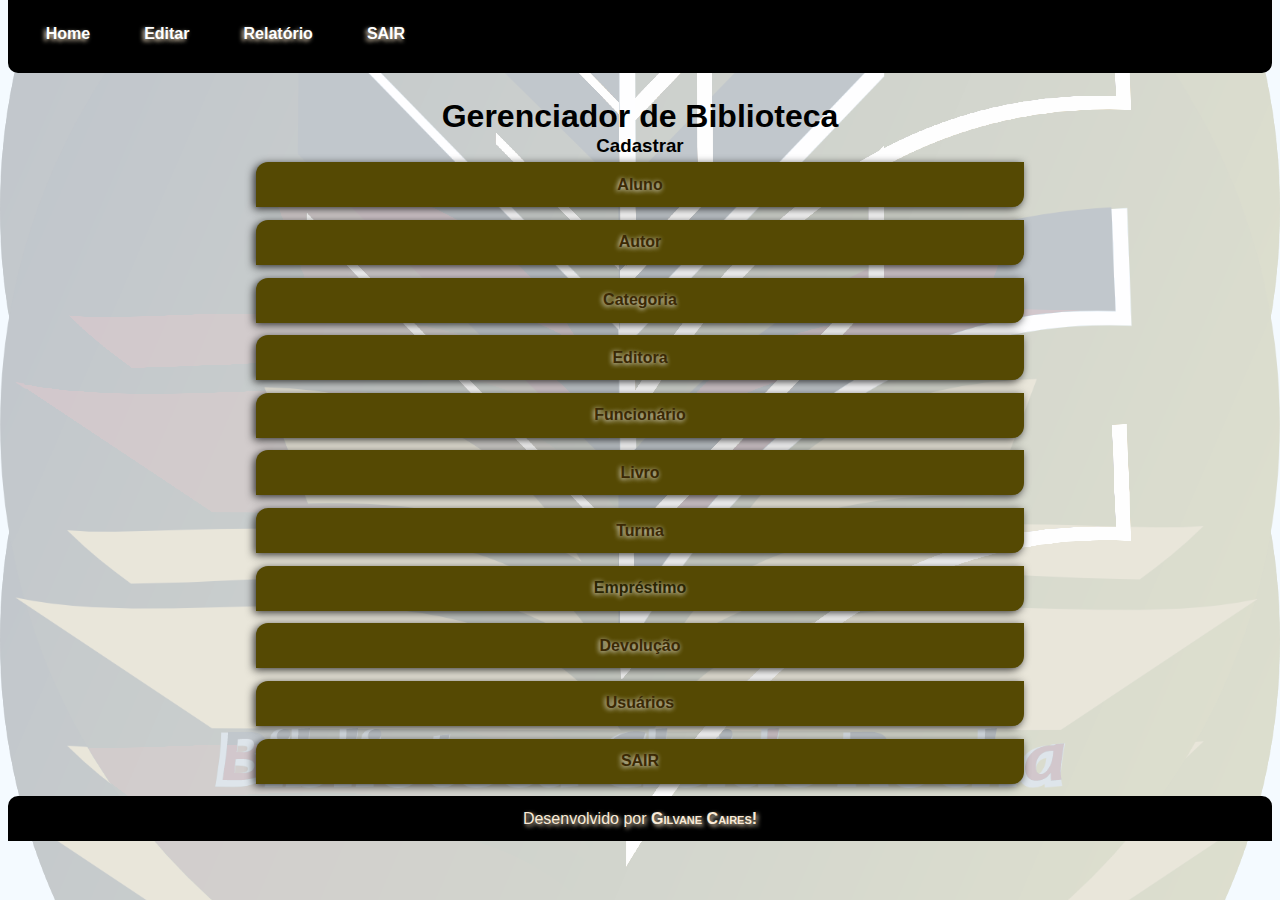
<file: index.html>
<!DOCTYPE html>
<html lang="pt-br">
<head>
    <meta charset="UTF-8">
    <meta name="viewport" content="width=device-width, initial-scale=1.0">
    <title>Biblioteca Cleide Rocha</title>
    <link rel="shortcut icon" href="imagens/favicon.ico">
    <style>
body{
    margin-top: 0%;
    background-image: url("imagens/logo-biblioteca1.png"),
    url("imagens/logo-biblioteca2.png"), url("imagens/logo-biblioteca3.png"), url("imagens/logo-biblioteca4.png"), url("imagens/logo-biblioteca5.png");
    background-position: top left, top right, bottom left, bottom right, center center;
    background-repeat: no-repeat, no-repeat, no-repeat, no-repeat, no-repeat;
    background-blend-mode: lighten;
    background-size: cover;
    background-color: rgba(240, 248, 255, 0.75);
    height: auto;
}

body nav a {
    text-decoration: none;
    color: white;
    margin: 2%;
    font-weight: bolder;
    font-family: 'Gill Sans', 'Gill Sans MT', Calibri, 'Trebuchet MS', sans-serif;
    text-shadow: -2px 2px 4px blanchedalmond;
 }
nav {
    height: 2.5vh;
    margin-top: 0%;
    padding-top: 2%;
    padding-bottom: 2%;
    padding-left: 1%;
    background-color: black;
    border-radius: 0px 0px 10px 10px;
}
body h1 {
    display: grid;
    font-family: 'Gill Sans', 'Gill Sans MT', Calibri, 'Trebuchet MS', sans-serif;
    margin: auto;
    text-align: center;
    margin: 2% 0% 0% 0%;
}
body h3 {
    font-family: 'Gill Sans', 'Gill Sans MT', Calibri, 'Trebuchet MS', sans-serif;
    text-align: center;
    margin: 0%;
}
.button {
  background-color: #554903; 
  border: none;
  color: rgb(59, 41, 4);
  padding: 20px;
  text-align: center;
  text-decoration: none;
  display: block;
  font-size: 16px;
  cursor: pointer;
  margin: auto;
  text-shadow: -1px 1px 5px whitesmoke;
  font-weight: bolder;
  box-shadow: -2px 2px 8px rgba(0, 0, 0, 0.767);
  }
section#botoes{
       
   height: auto;
    
    background-blend-mode: lighten; 
    background-repeat: no-repeat;      
    background-attachment: fixed;
    background-size: 45%;
    background-position: bottom left; 
} 
section#botoes a {
    text-decoration: none;
    color: #2b2502;
}
.button1 {
    border-radius: 12px 0px 12px 0px;
    margin-top: 5px;
    margin-bottom: 1%;
    width: 60vw;
    height: 5vh;
    text-align: center;
    display: flex;
    justify-content: center;
    align-items: center;
    text-decoration: none;
   
}
.button2 {
    border-radius: 12px 0px 12px 0px;
    margin-top: 5px;
    margin-bottom: 1%;
    width: 60vw;
    height: 5vh;
    display: flex;
    justify-content: center;
    align-items: center;
}
.button3 {
    border-radius: 12px 0px 12px 0px;
    margin-top: 5px;
    margin-bottom: 1%;
    width: 60vw;
    height: 5vh;
    display: flex;
    justify-content: center;
    align-items: center;
}
.button4 {
    border-radius: 12px 0px 12px 0px;
    margin-top: 5px;
    margin-bottom: 1%;
    width: 60vw;
    height: 5vh;
    display: flex;
    justify-content: center;
    align-items: center;
}
.button5 {
    border-radius: 12px 0px 12px 0px;
    margin-top: 5px;
    margin-bottom: 1%;
    width: 60vw;
    height: 5vh;
    display: flex;
    justify-content: center;
    align-items: center;
}
.button6 {
    border-radius: 12px 0px 12px 0px;
    margin-top: 5px;
    margin-bottom: 1%;
    width: 60vw;
    height: 5vh;
    display: flex;
    justify-content: center;
    align-items: center;
}
.button7 {
    border-radius: 12px 0px 12px 0px;
    margin-top: 5px;
    margin-bottom: 1%;
    width: 60vw;
    height: 5vh;
    display: flex;
    justify-content: center;
    align-items: center;
}
.button8 {
    border-radius: 12px 0px 12px 0px;
    margin-top: 5px;
    margin-bottom: 1%;
    width: 60vw;
    height: 5vh;
    display: flex;
    justify-content: center;
    align-items: center;
}
.button9 {
    border-radius: 12px 0px 12px 0px;
    margin-top: 5px;
    margin-bottom: 1%;
    width: 60vw;
    height: 5vh;
    display: flex;
    justify-content: center;
    align-items: center;
}
.button10 {
    border-radius: 12px 0px 12px 0px;
    margin-top: 5px;
    margin-bottom: 1%;
    width: 60vw;
    height: 5vh;
    display: flex;
    justify-content: center;
    align-items: center;
}
footer{
   
  
   background-color: black;
    color: antiquewhite;
    text-align: center;
    height: 5vh;
    display: grid;
    align-content: center;
    margin: 0%;
    font-family: 'Gill Sans', 'Gill Sans MT', Calibri, 'Trebuchet MS', sans-serif;
    text-shadow: 2px 2px 4px blanchedalmond;
    border-radius: 10px 10px 0px 0px;
}
footer strong {
    font-variant: small-caps;
    
}
    </style>
</head>
<body>
    <nav>
        <a href="index.html">Home</a>
        <a href="index.html">Editar</a>
        <a href="#">Relatório</a>
        <a href="#">SAIR</a>
    </nav>
<h1>Gerenciador de Biblioteca</h1>
<h3>Cadastrar</h3>

<section id="botoes">
    
    <button class="button button1"  type="button" onclick="location.href='aluno.html'"value=click here>Aluno</button> 
    
    <button class="button button2" type="button" onclick="location.href='autor.html'"value=click here>Autor
    </button>
    
    <button class="button button3" type="button" onclick="location.href='categoria.html'"value=click here>Categoria
    </button>
    
    <button class="button button4" type="button" onclick="location.href='editora.html'"value=click here>Editora
    </button>

    <button class="button button5" type="button" onclick="location.href='funcionarios.html'"value=click here>Funcionário
    </button>

    <button class="button button6" type="button" onclick="location.href='livro.html'"value=click here>Livro
    </button>
    
    <button class="button button7"
    type="button" onclick="location.href='turma.html'"value=click here>Turma
    </button>
    
    <button class="button button8">
    <a href='emprestimo.html' target="_self">Empréstimo</a>
    </button>
    
    <button class="button button9"
    type="button" onclick="location.href='devolucao.html'"value=click here>Devolução
    </button>
    
    <button class="button button10" type="button" onclick="location.href='usuarios.html'"value=click here>Usuários
    </button>

    <button class="button button10" type="button" onclick="location.href='#'"value=click here>SAIR
    </button>
</section>
<footer>
    <p>Desenvolvido por <strong>Gilvane Caires!</strong></p>
</footer>
</body>
</html>
</file>
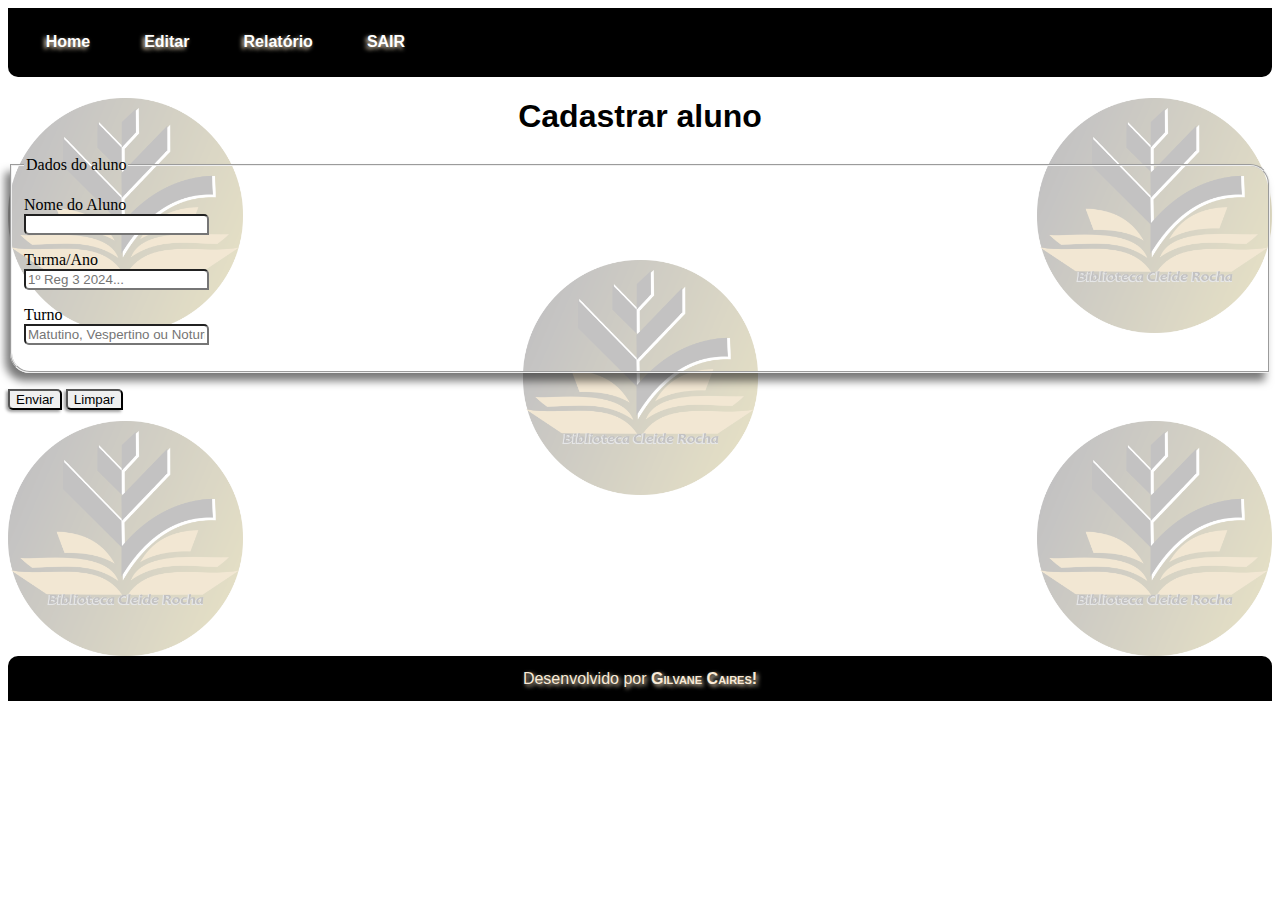
<file: aluno.html>
<!DOCTYPE html>
<html lang="pt-br">
<head>
    <meta charset="UTF-8">
    <meta name="viewport" content="width=device-width, initial-scale=1.0">
    <link rel="shortcut icon" href="imagens/favicon.ico">
    <link rel="stylesheet" href="estilos/paginas.css">
        <title>Aluno</title>

</head>
<body>
    <nav>
        <a href="index.html">Home</a>
        <a href="index.html">Editar</a>
        <a href="#">Relatório</a>
        <a href="#">SAIR</a>
    </nav>
    <section id="espaco">
    <h1>Cadastrar aluno</h1>
   
    <form style="height: 500px;" action="#" method="post" autocomplete="on">
        <fieldset>
            <legend>Dados do aluno</legend>
            <p>
                <label for="inome">Nome do Aluno</label>
                <input type="text" name="nome" id="inome" minlength="5" maxlength="40" required>
            </p>
            <p> <label for="iturma">Turma/Ano</label>
                <input type="email" name="text" id="iturma" required placeholder="1º Reg 3 2024..." required> </p> 
            <p>
                <label for="iturno">Turno</label>
                <input type="text" name="turno" id="iturno" required placeholder="Matutino, Vespertino ou Noturno" >
        </fieldset> 
        <p><input style="border-radius: 0px 5px; box-shadow: -2px 2px 3px rgba(0, 0, 0, 0.366);" id="val" type="submit" value="Enviar">
        <input style="border-radius: 0px 5px; box-shadow: -2px 2px 3px rgba(0, 0, 0, 0.366);" id="val" type="reset" value="Limpar"></p>
    </form>
    </section>
    <footer>
        <p>Desenvolvido por <strong>Gilvane Caires!</strong></p>
    </footer>
</body>

</html>
</file>
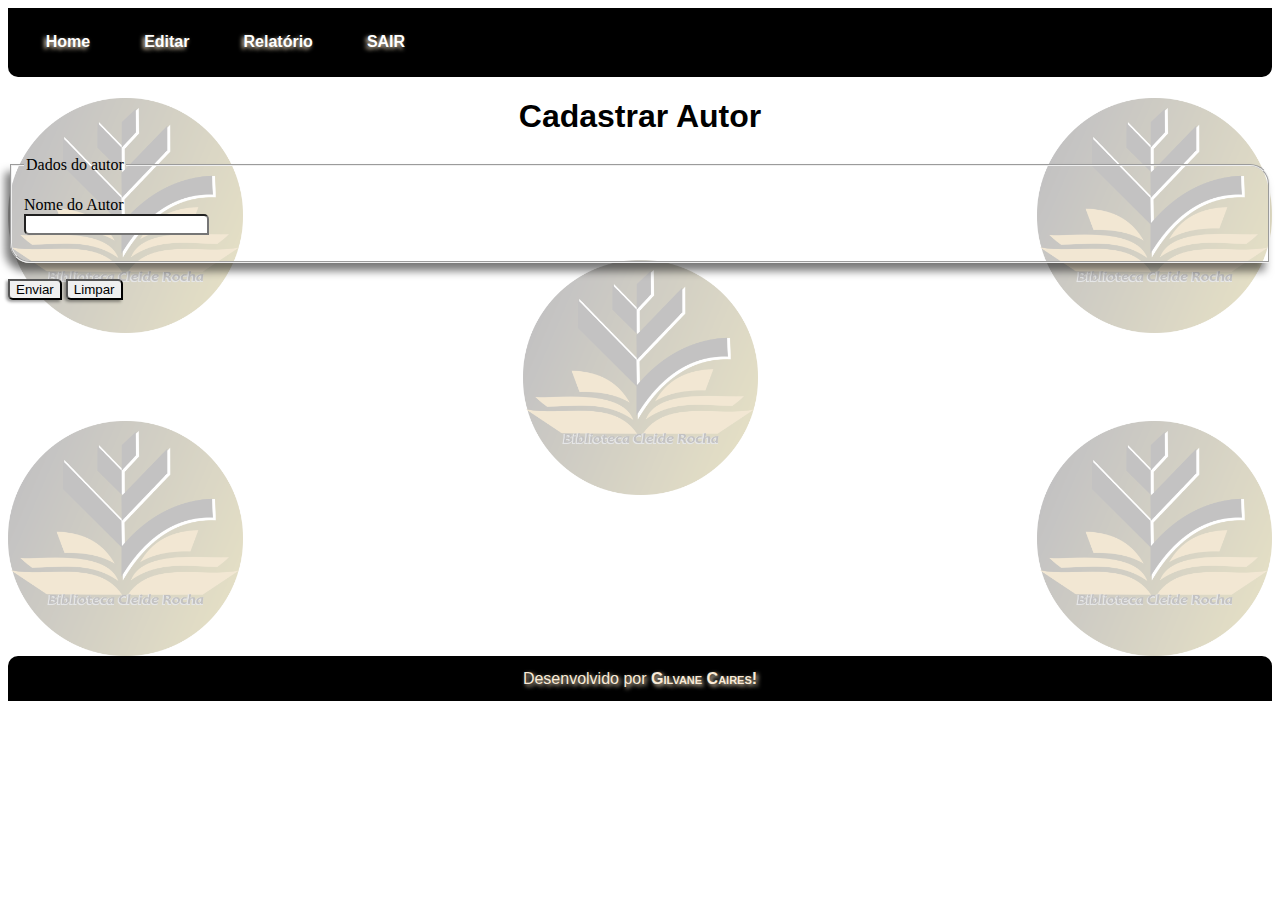
<file: autor.html>
<!DOCTYPE html>
<html lang="pt-br">
<head>
    <meta charset="UTF-8">
    <meta name="viewport" content="width=device-width, initial-scale=1.0">
    <link rel="stylesheet" href="estilos/paginas.css">
    <title>Cadastrar Autor</title>
</head>
<body>
    <nav>
        <a href="index.html">Home</a>
        <a href="index.html">Editar</a>
        <a href="#">Relatório</a>
        <a href="#">SAIR</a>
    </nav>
       <section id="espaco"> 
        <h1>Cadastrar Autor</h1>
    <form action="#" method="post" autocomplete="on">
        <fieldset>
            <legend>Dados do autor</legend>
            <p>
                <label for="inome">Nome do Autor</label>
                <input type="text" name="nome" id="inome" minlength="5" maxlength="40" required>
            </p>
            
        </fieldset> 
        <p><input style="border-radius: 0px 5px; box-shadow: -2px 2px 3px rgba(0, 0, 0, 0.366);" id="val" type="submit" value="Enviar">
            <input style="border-radius: 0px 5px; box-shadow: -2px 2px 3px rgba(0, 0, 0, 0.366);" id="val" type="reset" value="Limpar"></p>
    </form>
    </section>
    <footer>
        <p>Desenvolvido por <strong>Gilvane Caires!</strong></p>
    </footer>
</body>
</html>
</file>
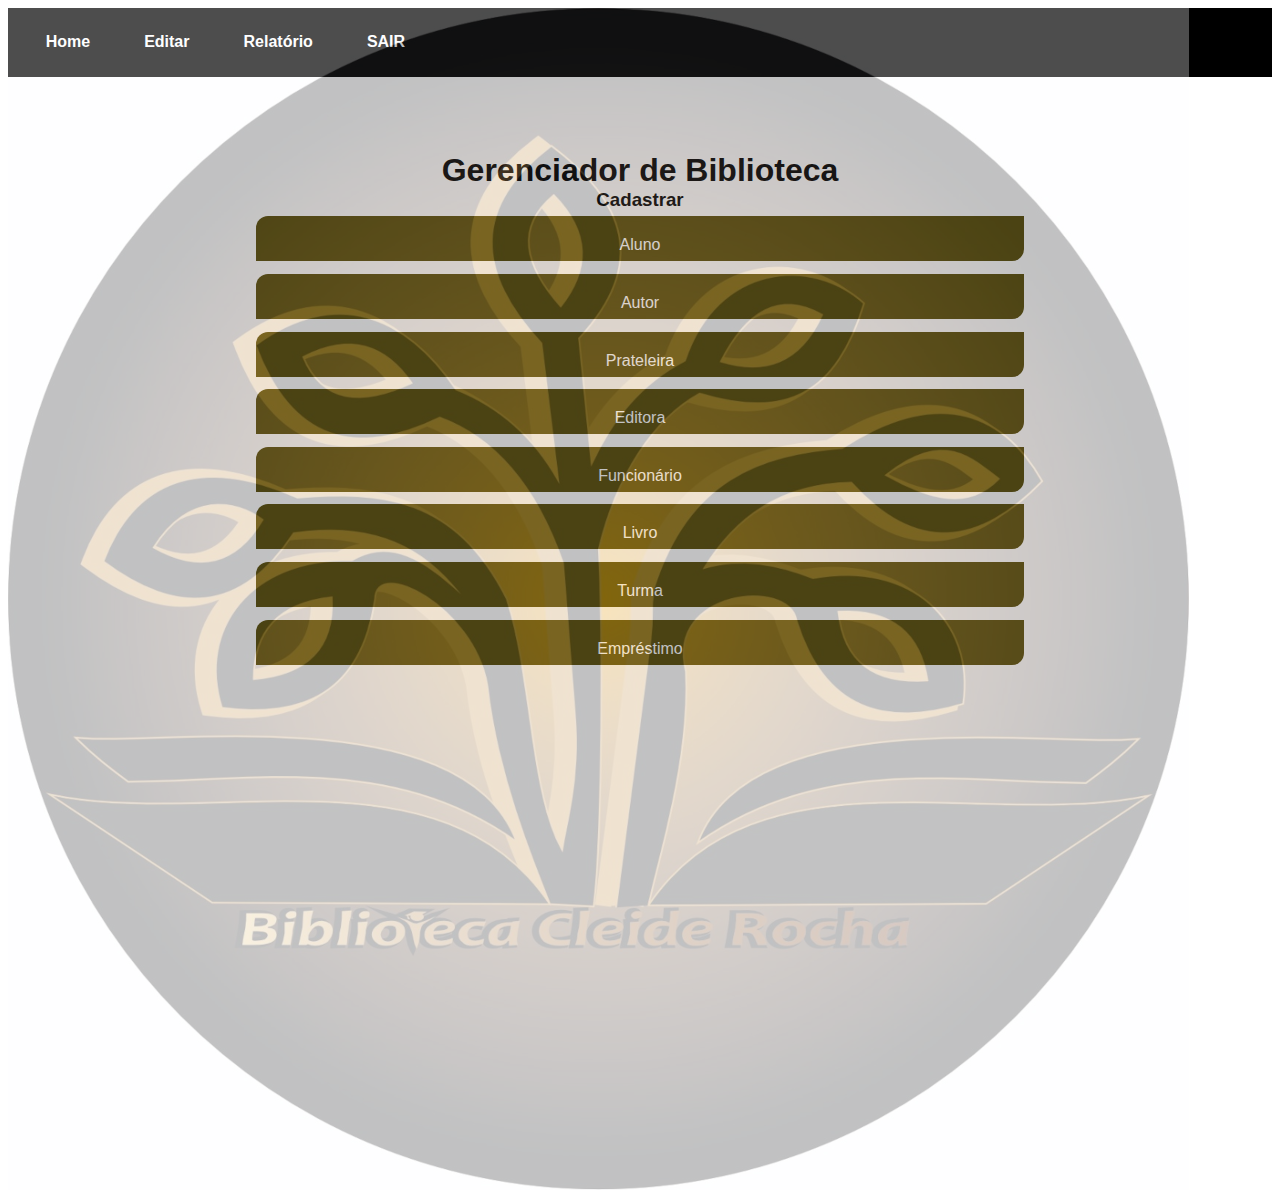
<file: biblioteca.html>
<!DOCTYPE html>
<html lang="pt-br">
<head>
    <meta charset="UTF-8">
    <meta name="viewport" content="width=device-width, initial-scale=1.0">
    <title>Biblioteca Cleide Rocha</title>
    <link rel="shortcut icon" href="imagens/favicon.ico">
    <style>
body background-image {
    opacity: 0.3;
    position: absolute;
    background-attachment: fixed;
    background-repeat: no-repeat;
    background-size: cover;
   
}
body nav a {
    text-decoration: none;
    color: white;
    margin: 2%;
    font-weight: bolder;
    font-family: 'Gill Sans', 'Gill Sans MT', Calibri, 'Trebuchet MS', sans-serif;
   
    
}
nav {
    padding-top: 2%;
    padding-bottom: 2%;
    padding-left: 1%;
    background-color: black;
}
body h1 {
    font-family: 'Gill Sans', 'Gill Sans MT', Calibri, 'Trebuchet MS', sans-serif;
    text-align: center;
    margin: 6% 0% 0% 0%;
}
body h3 {
    font-family: 'Gill Sans', 'Gill Sans MT', Calibri, 'Trebuchet MS', sans-serif;
    text-align: center;
    margin: 0%;
}
.button {
  background-color: #554903; 
  border: none;
  color: white;
  padding: 20px;
  text-align: center;
  text-decoration: none;
  display: block;
  font-size: 16px;
  cursor: pointer;
  margin: auto;
}
.button1 {
    border-radius: 12px 0px 12px 0px;
    margin-top: 5px;
    margin-bottom: 1%;
    width: 60vw;
    height: 5vh;
   
}
.button2 {
    border-radius: 12px 0px 12px 0px;
    margin-top: 5px;
    margin-bottom: 1%;
    width: 60vw;
    height: 5vh;
}
.button3 {
    border-radius: 12px 0px 12px 0px;
    margin-top: 5px;
    margin-bottom: 1%;
    width: 60vw;
    height: 5vh;
}
.button4 {
    border-radius: 12px 0px 12px 0px;
    margin-top: 5px;
    margin-bottom: 1%;
    width: 60vw;
    height: 5vh;
}
.button5 {
    border-radius: 12px 0px 12px 0px;
    margin-top: 5px;
    margin-bottom: 1%;
    width: 60vw;
    height: 5vh;
}
.button6 {
    border-radius: 12px 0px 12px 0px;
    margin-top: 5px;
    margin-bottom: 1%;
    width: 60vw;
    height: 5vh;
}
.button7 {
    border-radius: 12px 0px 12px 0px;
    margin-top: 5px;
    margin-bottom: 1%;
    width: 60vw;
    height: 5vh;
}

    </style>
</head>
<body>
 <div id="logo">
<background-image>
    <img src="imagens/logo-biblioteca.png" alt="logo">
</background-image>
</div>
    <nav>
        <a href="#">Home</a>
        <a href="#">Editar</a>
        <a href="#">Relatório</a>
        <a href="#">SAIR</a>
        </nav>
<h1>Gerenciador de Biblioteca</h1>
<h3>Cadastrar</h3>
<section id="botoes">
    <button class="button button1">Aluno</button>
    <button class="button button2">Autor</button>
    <button class="button button3">Prateleira</button>
    <button class="button button4">Editora</button>
    <button class="button button5">Funcionário</button>
    <button class="button button6">Livro</button>
    <button class="button button7">Turma</button>
    <button class="button button7">Empréstimo</button>
</section>
</body>
</html>
</file>
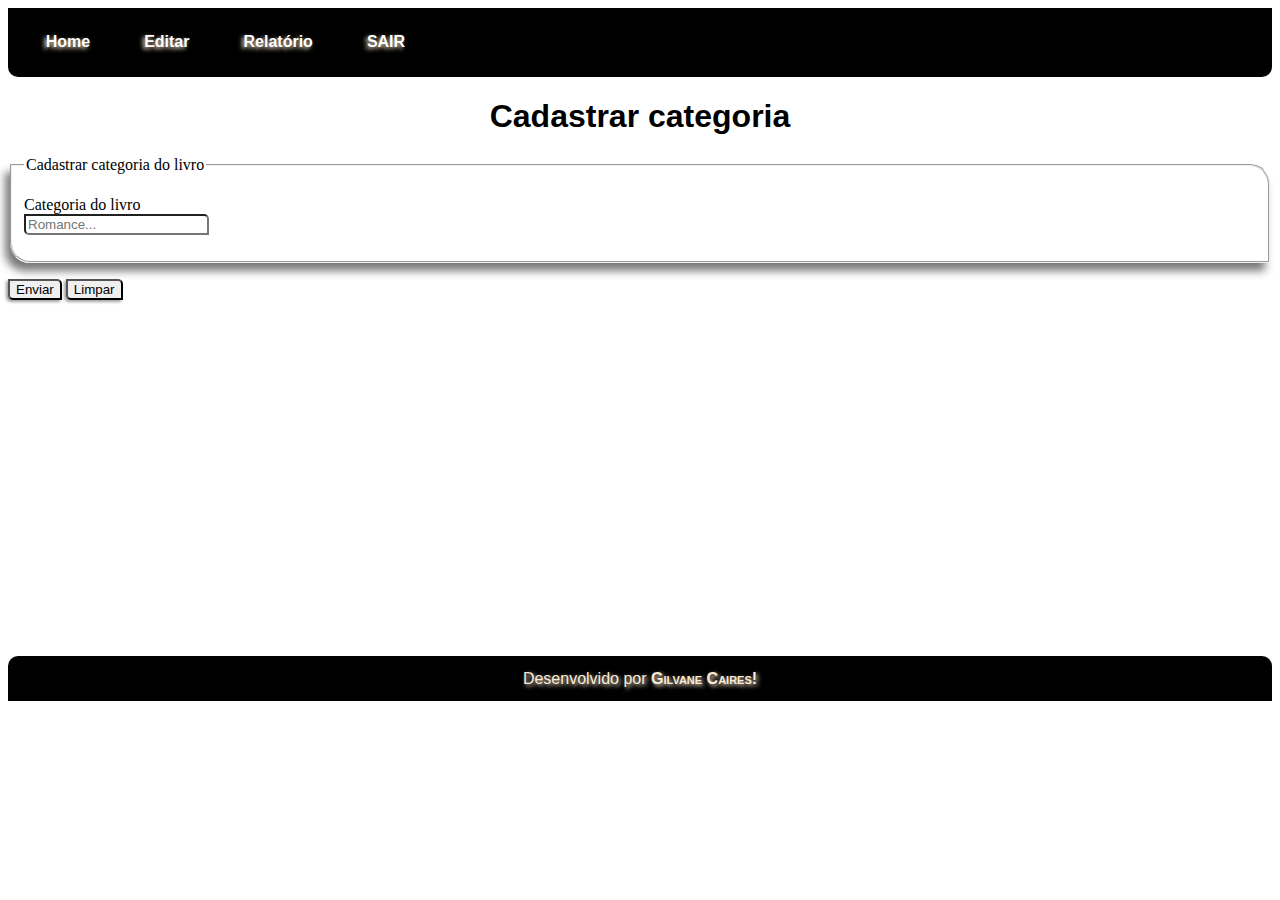
<file: categoria.html>
<!DOCTYPE html>
<html lang="pt-br">
<head>
    <meta charset="UTF-8">
    <meta name="viewport" content="width=device-width, initial-scale=1.0">
    <link rel="stylesheet" href="estilos/paginas.css">
    <link rel="shortcut icon" href="imagens/favicon.ico" type="image/x-icon">
    <title>Categoria</title>
</head>
<body>
    <nav>
        <a href="index.html">Home</a>
        <a href="index.html">Editar</a>
        <a href="#">Relatório</a>
        <a href="#">SAIR</a>
    </nav>
    <section id="espaço">
    <h1>Cadastrar categoria</h1>
    <form action="#" method="post" autocomplete="on">
        <fieldset>
            <legend>Cadastrar categoria do livro</legend>
            <p>
                <label for="inome">Categoria do livro</label>
                <input type="text" name="nome" id="inome" minlength="5" maxlength="40" required placeholder="Romance...">
            </p>
            </fieldset>
            <p><input style="border-radius: 0px 5px; box-shadow: -2px 2px 3px rgba(0, 0, 0, 0.366);" id="val" type="submit" value="Enviar">
                <input style="border-radius: 0px 5px; box-shadow: -2px 2px 3px rgba(0, 0, 0, 0.366);" id="val" type="reset" value="Limpar"></p>
    </form>
    </section>
    <footer>
        <p>Desenvolvido por <strong>Gilvane Caires!</strong></p>
    </footer>
</body>
</html>
</file>
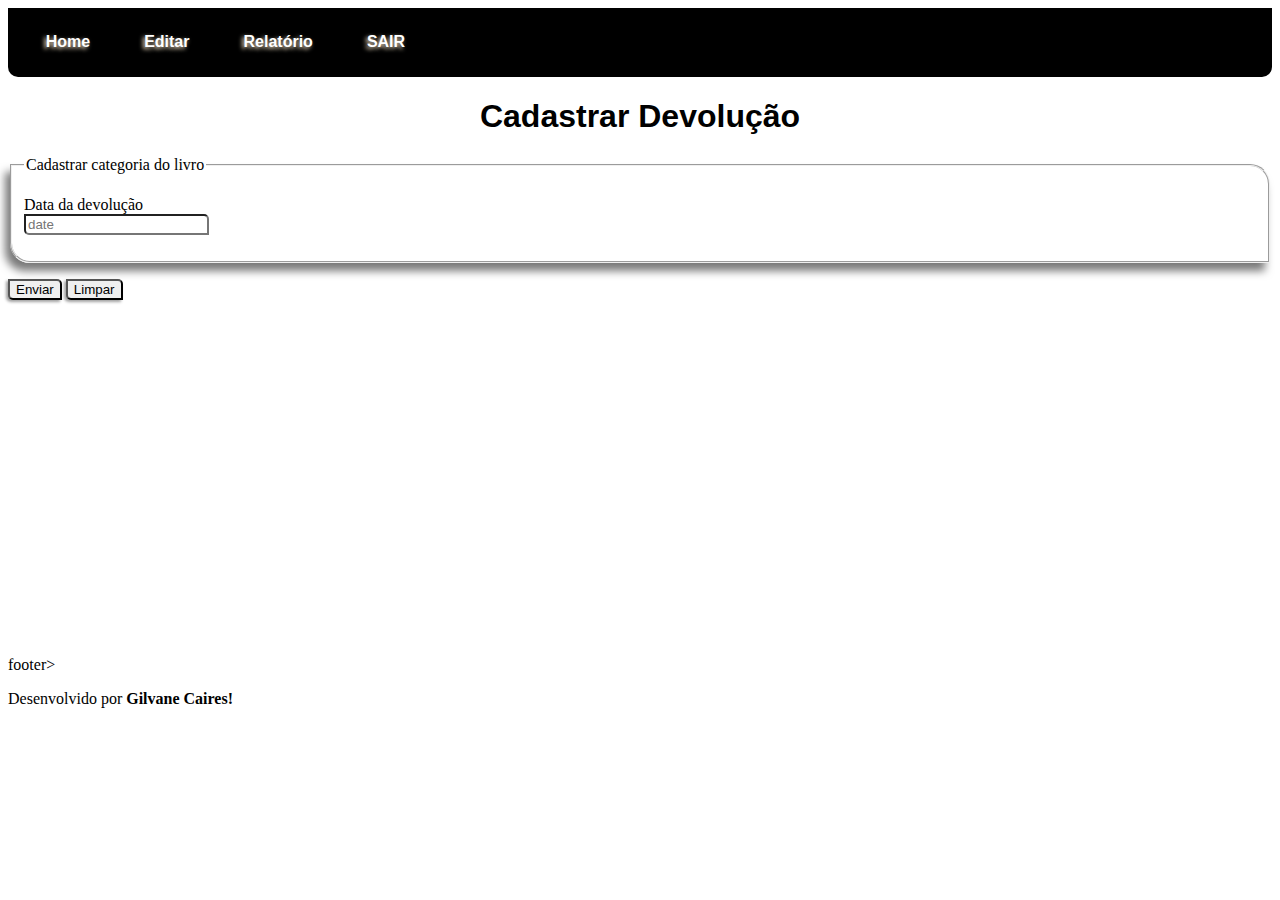
<file: devolucao.html>
<!DOCTYPE html>
<html lang="pt-br">
<head>
    <meta charset="UTF-8">
    <meta name="viewport" content="width=device-width, initial-scale=1.0">
    <link rel="shortcut icon" href="imagens/favicon.ico" type="image/x-icon">
    <link rel="stylesheet" href="estilos/paginas.css">
    <title>Devolução</title>
</head>
<body>
    <nav>
        <a href="index.html">Home</a>
        <a href="index.html">Editar</a>
        <a href="#">Relatório</a>
        <a href="#">SAIR</a>
    </nav>
    <section id="espaço">
    <h1>Cadastrar Devolução</h1>
    <form action="#" method="post" autocomplete="on">
        <fieldset>
            <legend>Cadastrar categoria do livro</legend>
            <p>
                <label for="inome">Data da devolução</label>
                <input type="text" name="nome" id="inome" minlength="5" maxlength="40" required placeholder="date">
            </p>
            </fieldset>
            <p><input style="border-radius: 0px 5px; box-shadow: -2px 2px 3px rgba(0, 0, 0, 0.366);" id="val" type="submit" value="Enviar">
                <input style="border-radius: 0px 5px; box-shadow: -2px 2px 3px rgba(0, 0, 0, 0.366);" id="val" type="reset" value="Limpar"></p>
    </form>
    </section>
footer>
        <p>Desenvolvido por <strong>Gilvane Caires!</strong></p>
    </footer>
</body>
</html>
</file>
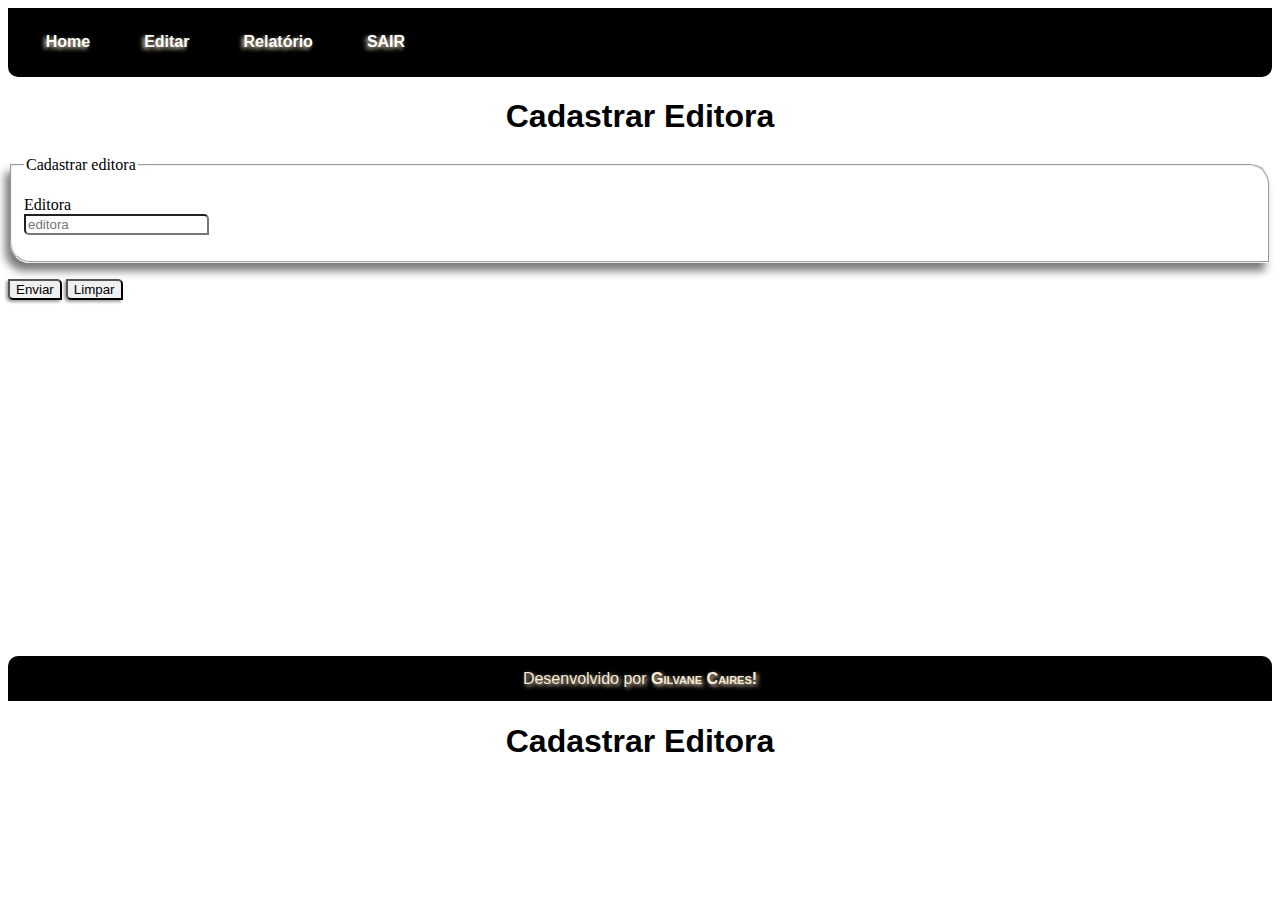
<file: editora.html>
<!DOCTYPE html>
<html lang="pt-br">
<head>
    <meta charset="UTF-8">
    <meta name="viewport" content="width=device-width, initial-scale=1.0">
    <link rel="shortcut icon" href="imagens/favicon.ico" type="image/x-icon">
    <link rel="stylesheet" href="estilos/paginas.css">
    <title>Editora</title>
</head>
<body>
    <nav>
        <a href="index.html">Home</a>
        <a href="index.html">Editar</a>
        <a href="#">Relatório</a>
        <a href="#">SAIR</a>
    </nav>
    <section id="espaço">
        <h1>Cadastrar Editora</h1>
        <form action="#" method="post" autocomplete="on">
            <fieldset>
                <legend>Cadastrar editora</legend>
                <p>
                    <label for="inome">Editora</label>
                    <input type="text" name="nome" id="inome" minlength="5" maxlength="40" required placeholder="editora">
                </p>
                </fieldset>
                <p><input style="border-radius: 0px 5px; box-shadow: -2px 2px 3px rgba(0, 0, 0, 0.366);" id="val" type="submit" value="Enviar">
                    <input style="border-radius: 0px 5px; box-shadow: -2px 2px 3px rgba(0, 0, 0, 0.366);" id="val" type="reset" value="Limpar"></p>
        </form>
        </section>
        <footer>
            <p>Desenvolvido por <strong>Gilvane Caires!</strong></p>
        </footer>
    <h1>Cadastrar Editora</h1>
</body>
</html>
</file>
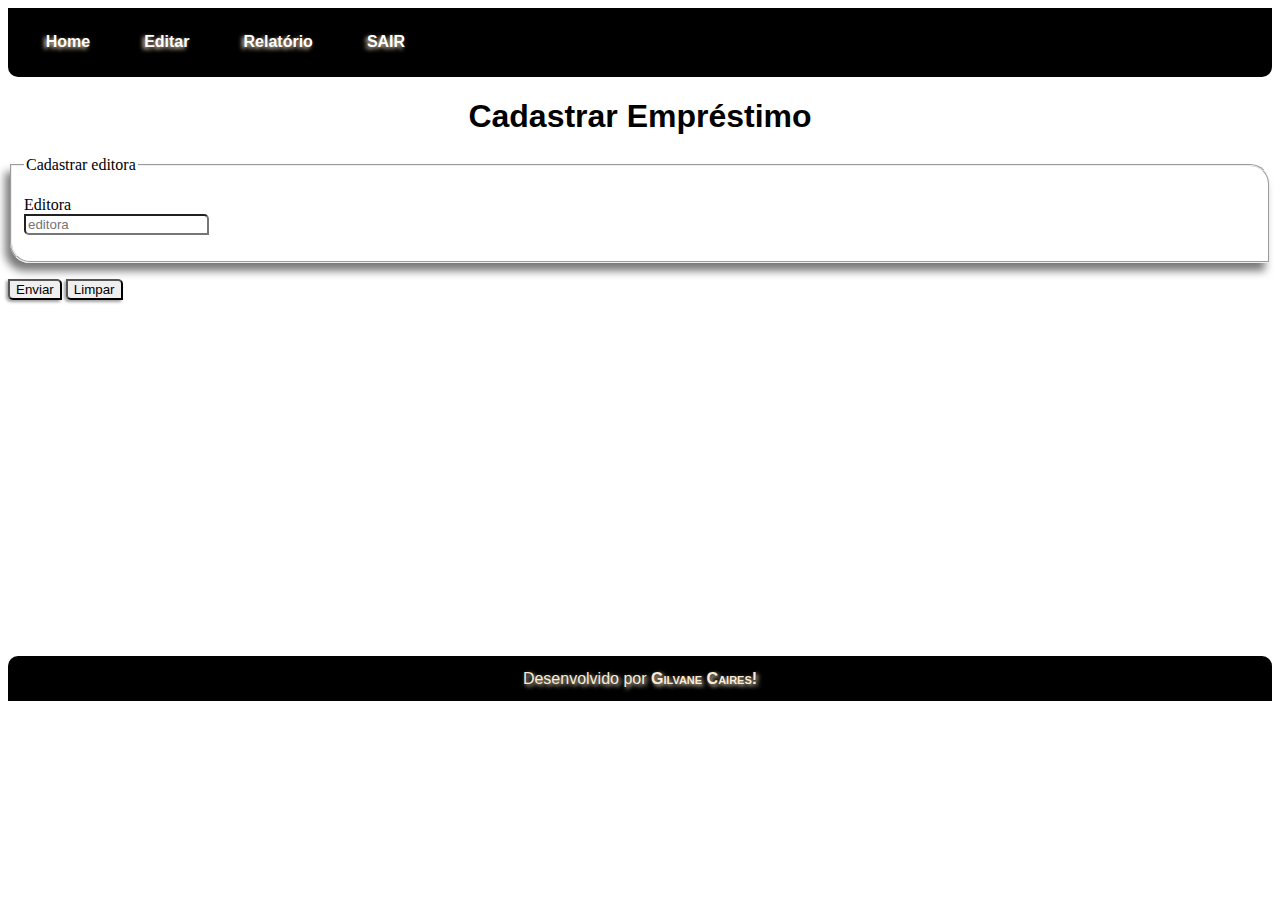
<file: emprestimo.html>
<!DOCTYPE html>
<html lang="pt-br">
<head>
    <meta charset="UTF-8">
    <meta name="viewport" content="width=device-width, initial-scale=1.0">
    <link rel="shortcut icon" href="imagens/favicon.ico" type="image/x-icon">
    <link rel="stylesheet" href="estilos/paginas.css">
    <title>Empréstimo</title>
</head>
<body>
    <nav>
        <a href="index.html">Home</a>
        <a href="index.html">Editar</a>
        <a href="#">Relatório</a>
        <a href="#">SAIR</a>
        </nav>
    <h1>Cadastrar Empréstimo</h1>
    <form action="#" method="post" autocomplete="on">
        <fieldset>
            <legend>Cadastrar editora</legend>
            <p>
                <label for="inome">Editora</label>
                <input type="text" name="nome" id="inome" minlength="5" maxlength="40" required placeholder="editora">
            </p>
            </fieldset>
            <p><input style="border-radius: 0px 5px; box-shadow: -2px 2px 3px rgba(0, 0, 0, 0.366);" id="val" type="submit" value="Enviar">
                <input style="border-radius: 0px 5px; box-shadow: -2px 2px 3px rgba(0, 0, 0, 0.366);" id="val" type="reset" value="Limpar"></p>
    </form>
    </section>
    <footer>
        <p>Desenvolvido por <strong>Gilvane Caires!</strong></p>
    </footer>
</body>
</html>
</file>
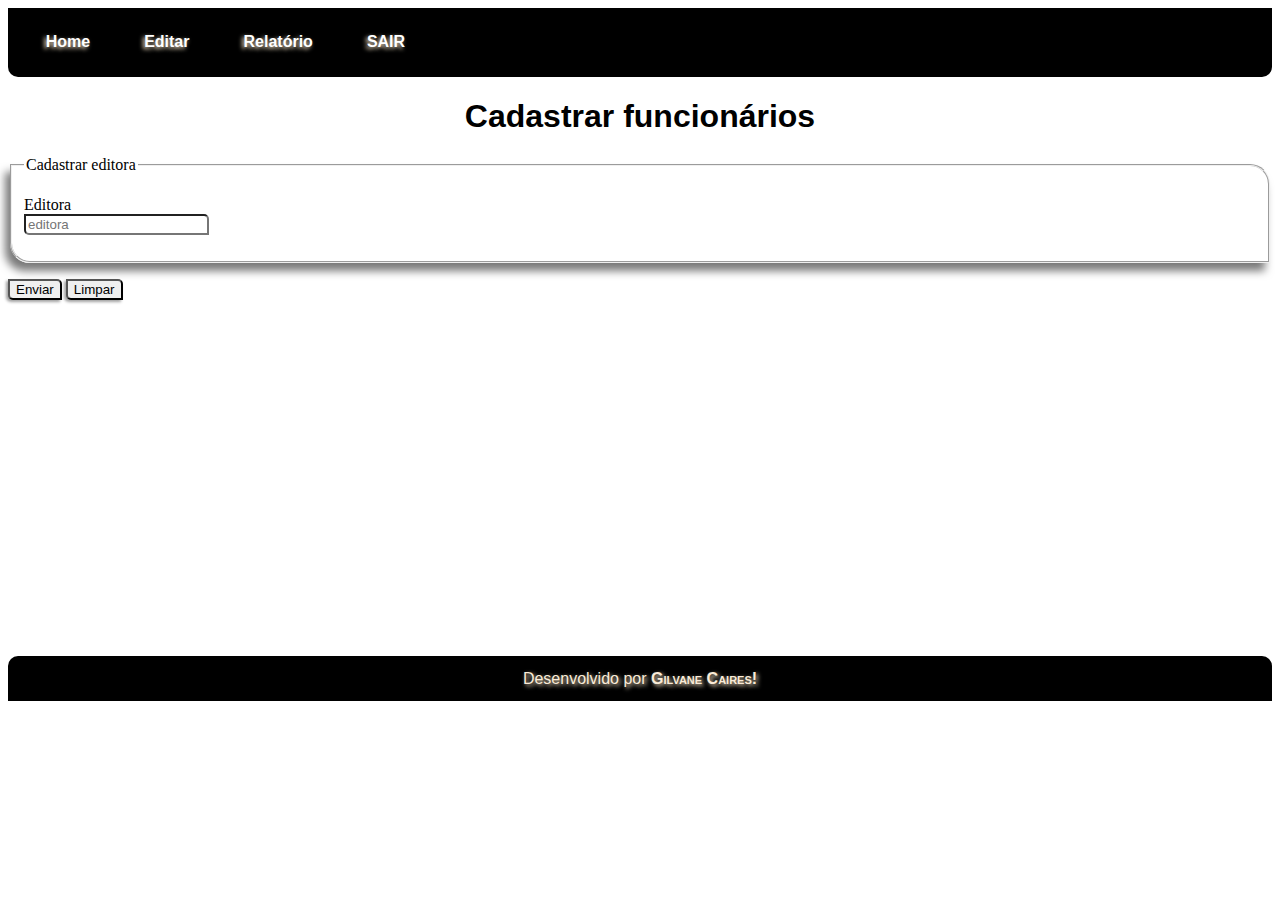
<file: funcionarios.html>
<!DOCTYPE html>
<html lang="pt-br">
<head>
    <meta charset="UTF-8">
    <meta name="viewport" content="width=device-width, initial-scale=1.0">
    <link rel="shortcut icon" href="imagens/favicon.ico" type="image/x-icon">
    <link rel="stylesheet" href="estilos/paginas.css">
    <title>Funcionários</title>
</head>
<body>
    <nav>
        <a href="index.html">Home</a>
        <a href="index.html">Editar</a>
        <a href="#">Relatório</a>
        <a href="#">SAIR</a>
    </nav>
    <h1>Cadastrar funcionários</h1>
    <form action="#" method="post" autocomplete="on">
        <fieldset>
            <legend>Cadastrar editora</legend>
            <p>
                <label for="inome">Editora</label>
                <input type="text" name="nome" id="inome" minlength="5" maxlength="40" required placeholder="editora">
            </p>
            </fieldset>
            <p><input style="border-radius: 0px 5px; box-shadow: -2px 2px 3px rgba(0, 0, 0, 0.366);" id="val" type="submit" value="Enviar">
                <input style="border-radius: 0px 5px; box-shadow: -2px 2px 3px rgba(0, 0, 0, 0.366);" id="val" type="reset" value="Limpar"></p>
    </form>
    </section>
    <footer>
        <p>Desenvolvido por <strong>Gilvane Caires!</strong></p>
    </footer>
</body>
</html>
</file>
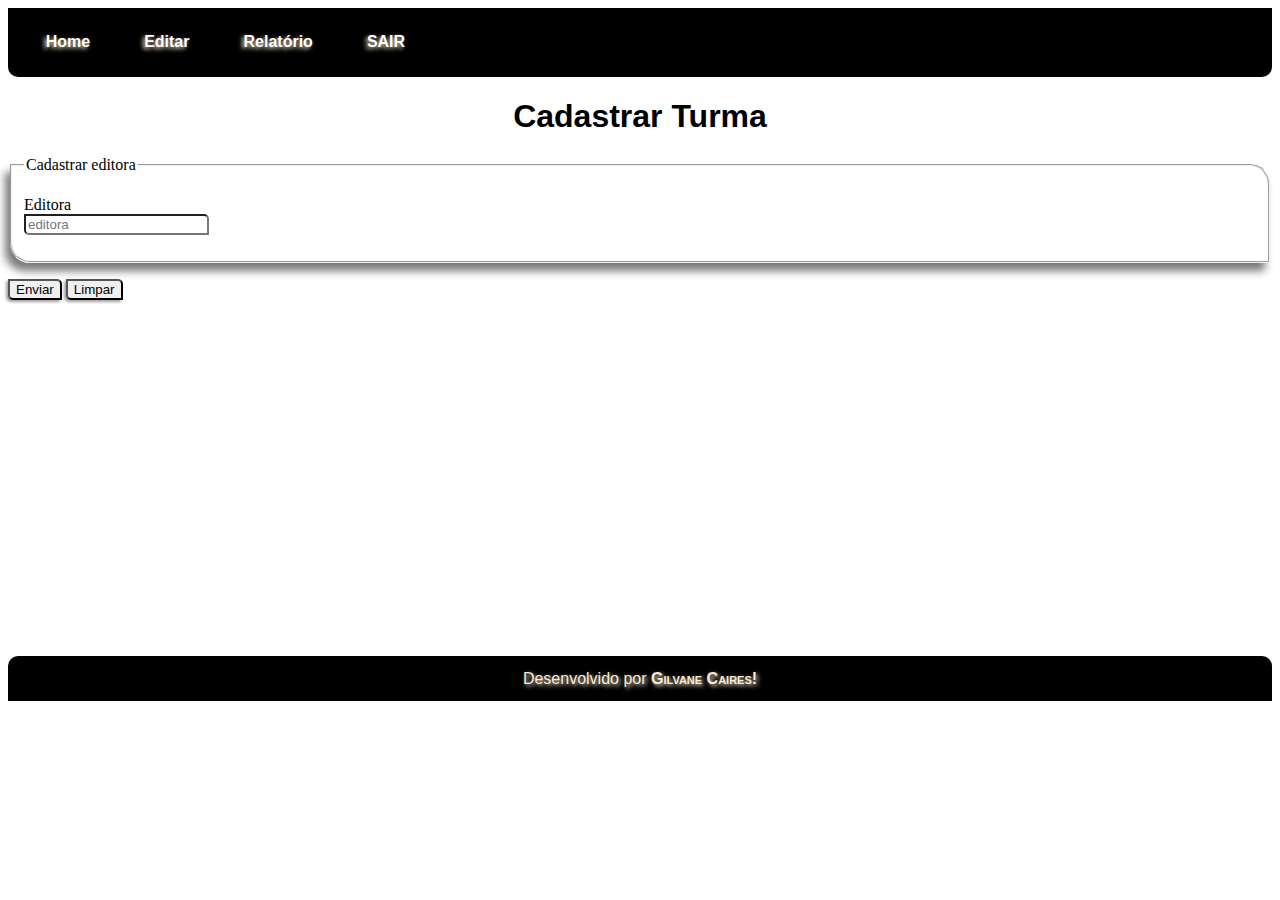
<file: turma.html>
<!DOCTYPE html>
<html lang="pt-br">
<head>
    <meta charset="UTF-8">
    <meta name="viewport" content="width=device-width, initial-scale=1.0">
    <link rel="shortcut icon" href="imagens/favicon.ico" type="image/x-icon">
    <link rel="stylesheet" href="estilos/paginas.css">
    <title>Turma</title>
</head>
<body>
    <nav>
        <a href="index.html">Home</a>
        <a href="index.html">Editar</a>
        <a href="#">Relatório</a>
        <a href="#">SAIR</a>
    </nav>
    <h1>Cadastrar Turma</h1>
    <form action="#" method="post" autocomplete="on">
        <fieldset>
            <legend>Cadastrar editora</legend>
            <p>
                <label for="inome">Editora</label>
                <input type="text" name="nome" id="inome" minlength="5" maxlength="40" required placeholder="editora">
            </p>
            </fieldset>
            <p><input style="border-radius: 0px 5px; box-shadow: -2px 2px 3px rgba(0, 0, 0, 0.366);" id="val" type="submit" value="Enviar">
                <input style="border-radius: 0px 5px; box-shadow: -2px 2px 3px rgba(0, 0, 0, 0.366);" id="val" type="reset" value="Limpar"></p>
    </form>
    </section>
    <footer>
        <p>Desenvolvido por <strong>Gilvane Caires!</strong></p>
    </footer>
</body>
</html>
</file>
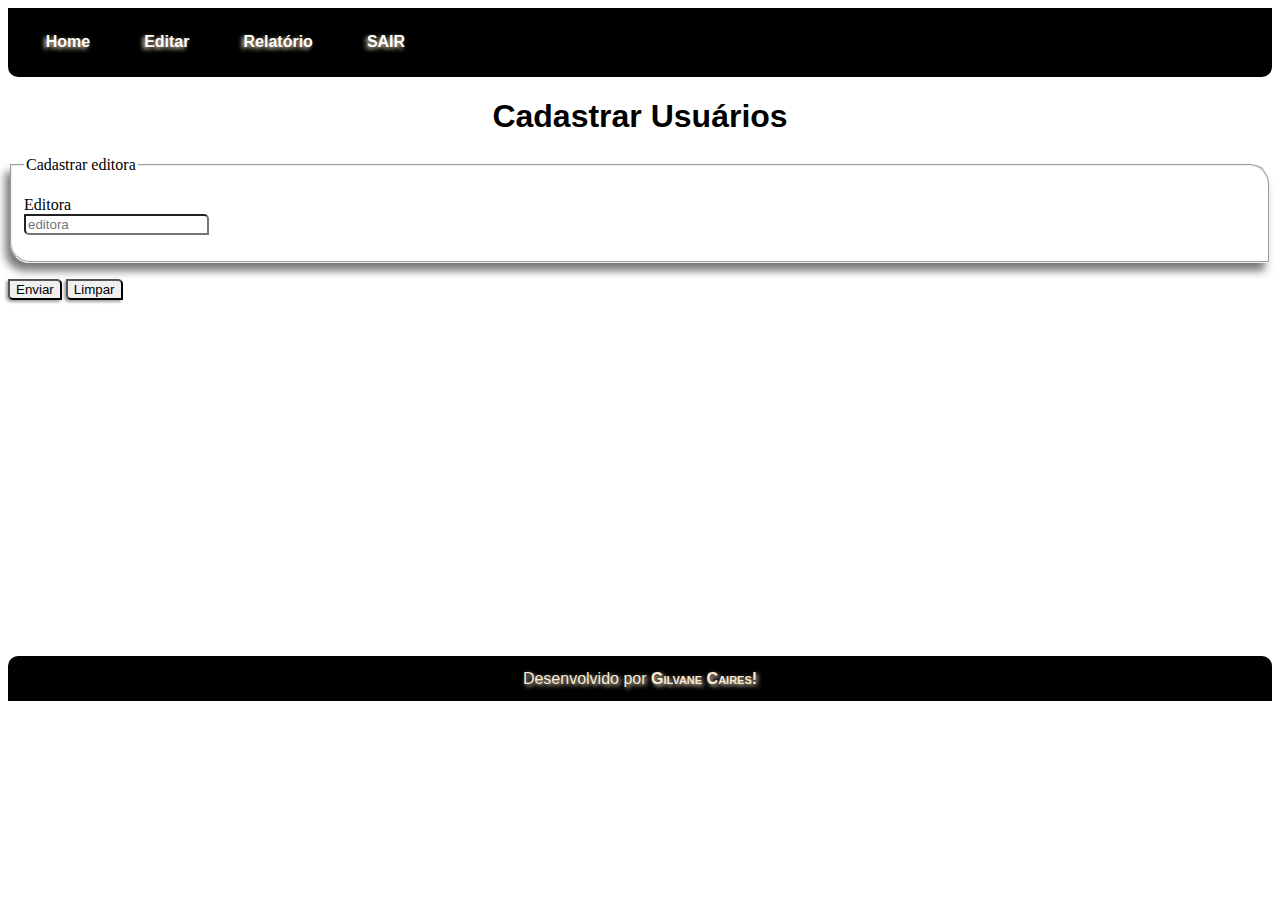
<file: usuarios.html>
<!DOCTYPE html>
<html lang="pt-br">
<head>
    <meta charset="UTF-8">
    <meta name="viewport" content="width=device-width, initial-scale=1.0">
    <link rel="shortcut icon" href="imagens/favicon.ico" type="image/x-icon">
    <link rel="stylesheet" href="estilos/paginas.css">
    <title>Usuários</title>
</head>
<body>
    <nav>
        <a href="index.html">Home</a>
        <a href="index.html">Editar</a>
        <a href="#">Relatório</a>
        <a href="#">SAIR</a>
    </nav>
    <section id="espaço" >
    <h1>Cadastrar Usuários</h1>
    <form action="#" method="post" autocomplete="on">
        <fieldset>
            <legend>Cadastrar editora</legend>
            <p>
                <label for="inome">Editora</label>
                <input type="text" name="nome" id="inome" minlength="5" maxlength="40" required placeholder="editora">
            </p>
            </fieldset>
            <p><input style="border-radius: 0px 5px; box-shadow: -2px 2px 3px rgba(0, 0, 0, 0.366);" id="val" type="submit" value="Enviar">
                <input style="border-radius: 0px 5px; box-shadow: -2px 2px 3px rgba(0, 0, 0, 0.366);" id="val" type="reset" value="Limpar"></p>
    </form>
    </section>
    <footer>
        <p>Desenvolvido por <strong>Gilvane Caires!</strong></p>
    </footer>
</body>
</html>
</file>
<file: estilos/paginas.css>
@charset "UTF-8";
body {
   height: 90vh;
}
body h1 {
    text-align: center;
    font-family: 'Lucida Sans', 'Lucida Sans Regular', 'Lucida Grande', 'Lucida Sans Unicode', Geneva, Verdana, sans-serif;
}
input#val {
    display: inline-block;
    box-shadow: -5px 5px 8px rgba(0, 0, 0, 0.527);
}
input{
    display: block;
    border-radius: 0px 5px;
}
body nav a {
    text-decoration: none;
    color: white;
    margin: 2%;
    font-weight: bolder;
    font-family: 'Gill Sans', 'Gill Sans MT', Calibri, 'Trebuchet MS', sans-serif;
    text-shadow: -2px 2px 4px blanchedalmond;
 }
nav {
    margin: 0%;
    padding-top: 2%;
    padding-bottom: 2%;
    padding-left: 1%;
    background-color: black;
    border-radius: 0px 0px 10px 10px;
}
section#espaco{
    
    background-image:  url("../imagens/logo-biblioteca1.png"),
    url("../imagens/logo-biblioteca2.png"), url("../imagens/logo-biblioteca3.png"), url("../imagens/logo-biblioteca4.png"), url("../imagens/logo-biblioteca5.png");
    background-position: top left, top right, bottom left, bottom right, center center;
    background-repeat: no-repeat, no-repeat, no-repeat, no-repeat, no-repeat;
           
    background-color: rgba(240, 248, 255, 0.75);
    margin-top: 0%;
height: auto;
background-color: rgba(255,255,255,0.7);
background-blend-mode: lighten; 
background-size: 235px;    
}

fieldset{
    border-radius: 0px 20px;
    box-shadow: -5px 8px 8px rgba(0, 0, 0, 0.527);}
    form{
        height: 500px;
    }
footer{
    background-color: black;
    color: antiquewhite;
    text-align: center;
    height: 5vh;
    display: grid;
    align-content: center;
    margin: 0%;
    font-family: 'Gill Sans', 'Gill Sans MT', Calibri, 'Trebuchet MS', sans-serif;
    text-shadow: 2px 2px 4px blanchedalmond;
    border-radius: 10px 10px 0px 0px;
}
footer strong {
    font-variant: small-caps;
    
}
</file>
